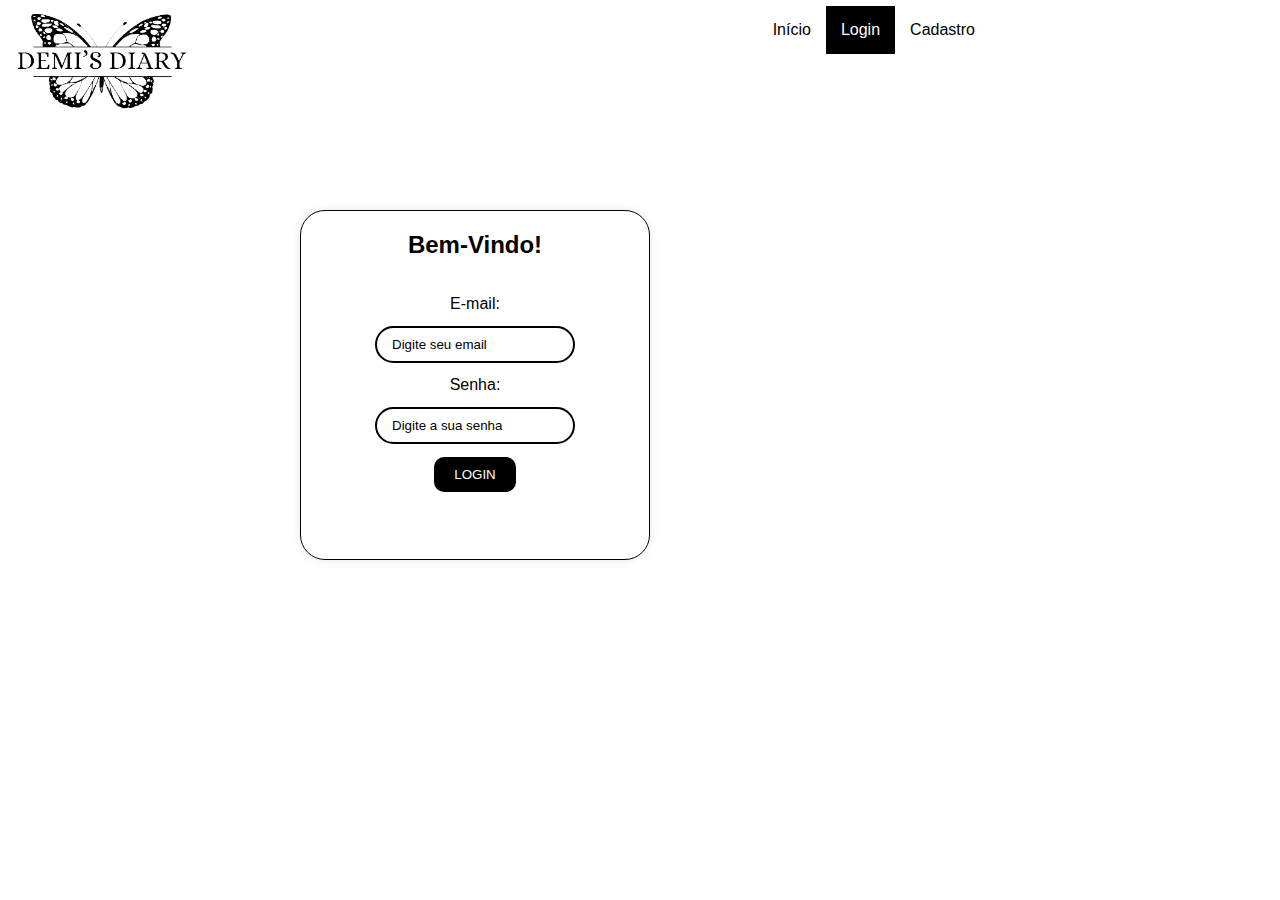
<file: Demi's Diary/public/login.html>
<!DOCTYPE html>
<html lang="pt-br">

<head>
    <meta charset="UTF-8">
    <meta name="viewport" content="width=device-width, initial-scale=1.0">
    <title>Demi's Diary || Cadastro</title>
    <link rel="stylesheet" href="style.css">
    <script src="./js/sessao.js"></script>
</header>

<body id="Bodylogin">
    <!--INÍCIO HEADER-->
    <header>
        <div class="containerlogin">
            <div class="logo">
                <a href="index.html"><img src="img/logo.png" class="imagemLogo"></a>
            </div>
            <div class="menu">
                <nav>
                    <ul>
                        <li><a href="index.html">Início</a></li>
                        <li class="active"><a href="login.html">Login</a></li>
                        <li><a href="cadastro.html">Cadastro</a></li>
                    </ul>
                </nav>
            </div>
        </div>
    </header>
    <div class="">
        <div class="login">
            <div class="alerta_erro">
                <div class="card_erro" id="cardErro">
                    <span id="mensagem_erro"></span>
                </div>
            </div>
            <div class="card">
                <h2>Bem-Vindo!</h2><br><br>
                <div class="formulario">
                    <div class="campo">
                        <label>E-mail:</label>
                        <input type="text" placeholder="Digite seu email" id="email_input">
                    </div>
                    <div class="campo">
                        <label>Senha:</label>
                        <input type="password" placeholder="Digite a sua senha" id="senha_input">
                    </div>
                    <button onclick="entrar()">LOGIN</button>
                </div>
                <div id="div_aguardar" class="loading-div">
                    <img src="./assets/circle-loading.gif" id="loading-gif" />
                </div>

                <div id="div_erros_login"></div>
            </div>
        </div>
</body>
</html>
<script>


    function entrar() {
        aguardar();
        var emailVar = email_input.value;
        var senhaVar = senha_input.value;

        if (emailVar == "" || senhaVar == "") {
            cardErro.style.display = "block"
            mensagem_erro.innerHTML = "Preencha Todos Os Campos!";
            finalizarAguardar();
            return false;
        }
        else {
            setInterval(sumirMensagem, 5000)
        }

        console.log("FORM LOGIN: ", emailVar);
        console.log("FORM SENHA: ", senhaVar);

        fetch("/usuarios/autenticar", {
            method: "POST",
            headers: {
                "Content-Type": "application/json"
            },
            body: JSON.stringify({
                emailServer: emailVar,
                senhaServer: senhaVar
            })
        }).then(function (resposta) {
            console.log("ESTOU NO THEN DO entrar()!")

            if (resposta.ok) {
                console.log(resposta);

                resposta.json().then(json => {
                    console.log(json);
                    console.log(JSON.stringify(json));
                    sessionStorage.EMAIL_USUARIO = json.email;
                    sessionStorage.NOME_USUARIO = json.nome;
                    sessionStorage.ID_USUARIO = json.idUsuario;
                    sessionStorage.ALBUM_USUARIO = json.fk_album;
                  //  sessionStorage.CPF_USUARIO = json.cpf;

                    //mudei para a pagina de quiz
                    setTimeout(function () {
                        window.location = "/dashboard/dashboard.html";
                    }, 1000); // apenas para exibir o loading

                });

            } else {

                console.log("Houve um erro ao tentar realizar o login!");

                resposta.text().then(texto => {
                    console.error(texto);
                    finalizarAguardar(texto);
                });
            }

        }).catch(function (erro) {
            console.log(erro);
        })

        return false;
    }

    function sumirMensagem() {
        cardErro.style.display = "none"
    }

</script>
</file>
<file: Demi's Diary/public/style.css>
*{
    margin: 0;
    padding: 0;
    box-sizing: border-box;
    font-family: Arial, Helvetica, sans-serif;
}

/* INÍCIO CSS DA HEADER */
header{
    display: flex;
    height: 60px;
}
.headerindex{
    display: flex;
    height:100vh;
    background-image: url(https://rare-gallery.com/uploads/posts/130561-demi-lovato-american-way-magazine-hd.jpg);
    background-size: cover;
    background-attachment: fixed;
}

.containerlogin {
    width: 990px;
    display: flex;
    justify-content: space-between;
    ;

}

.headerindex .logo{
    display: flex;
    width: 200px;

}


.imagemLogo{
    display: flex;
    width: 200px;
   
}

.menu{
    display: block;
    margin-bottom:auto;
    margin-top: 6px;
    margin-left: 412px;
}

nav ul{
    display: flex;
    align-items: end;
}

nav a{
    display:flex;
    padding: 15px;
    text-decoration: none;
    color: #000000;
}

nav .active a, nav a:hover{
    background-color: #000000;
    color: #ffffff;
}

nav ul, nav li{
    list-style: none;
    margin: 0;
    padding: 0;
}

.banner {
    display: flex;
    width: 380px;
    padding: 0px;
    align-items: center;
    justify-content: center;
}

.banner p {
    font-size: 30px;
    margin: 18px 0;
    display: flex;
    align-items: center;
    justify-content: flex-end;
}

/* FIM CSS HEADER */

/* INÍCIO CSS DOS BANERS */

.introducao .container {
    display: flex;
    align-items: center;
    justify-content: space-between;
}

.introducao .introducaotext {
    width: 50%;
    padding: 0 40px;
}

.introducao .introducaotext h3 {
    font-size: 56px;
    color: #000000;
}

.introducao .introducao p {
    margin: 5px 0 10px 0;
}

.introducao .introducaotext a {
    width: 150px;
    text-align: center;
}

.social {
    padding: 40px;
}

.social .container {
    justify-content: space-evenly;
}

.card {
    text-align: center;
    width: 250px;
    height: 400px;
    box-shadow:0 0 10px rgba(0, 0, 0, 0.1);
    border-radius: 10px;
    padding: 30px;
    margin: 40px;
}

.card img {
    width: 200px;
    height: 200px;
}

.card h4 {
    font-size: 24px;
    color: #000000;
}
.containeralone{
    display: flex;
    justify-content: center;
    align-items: center;
}

button{ 
    padding: 10px 20px;
    background-color: #000000;
    color: white;
    border: none;
    cursor: pointer;
    border-radius: 10px;
    }
    
/* FIM CSS BANERS*/
#grafico_album{
    height: 400px;
    width: 600px;
}

.grafico{
    display: flex;
    align-items: center;
    justify-content: center;
}
.subdiv{
    display: flex;
    align-items: center;
    justify-content: center;
}


/* INÍCIO CSS ALBUNS */
.textinho{
    display: flex;
    align-items: center;
    justify-content: center;
    margin-top: 30px;
}

.carousel {
    position: relative;
    width: 100%;
    overflow: hidden;
    margin-bottom: 20px;
    display: flex;
    align-items: center;
    justify-content: center;
    flex-direction: column;
}

.section {
    display: flex;
    gap: 90px; /* Espaçamento entre as imagens */
    transition: transform 0.5s ease;
    margin-bottom: 10px;
}

.section img {
    width: 200px; /* Largura das imagens */
    height: auto;
    transition: transform 0.3s ease;
}

.section img:hover {
    transform: scale(1.1); /* Efeito de escala ao passar o mouse */
}

/* FIM CSS ALBUNS */

/* INÍCIO CSS FOOTER */

.footer {
    display: flex;
    color: rgb(0, 0, 0);
    bottom: 0;
    width: 100%;
    justify-content: end;
    

}

/* FIM CSS FOOTER */

/* CSS CADASTRO*/

/* BODY */
.headercadastro{
    display: flex;
    height: 60px;
}

#Bodycadastro{
    background-size: cover;
    overflow: hidden;
    background-repeat: no-repeat;
    background-image: url(img/fotofundo.jpg);
}

.cadastro{
    display: flex;
    align-items: end;
    justify-content: end;
    margin-top:60px;
    margin-bottom: 130px;
    margin-left: 800px;
    
}

.containercadastro{
    width: 990px;
    display: flex;
    justify-content: space-between;;

}

.formulario{
    display: flex;
    align-items: center;
    justify-content: center;
    flex-direction: column;
}

.cadastro .card {
    justify-content: flex-end;
    border: 1px solid #000000; /* Adiciona uma borda sólida cinza ao redor do cartão */
    border-radius: 25px; /* Adiciona cantos arredondados */
    padding: 20px; /* Adiciona espaço interno ao redor do conteúdo */
    margin: 10px; /* Adiciona margem ao redor do cartão */
    margin-right: 90px;
    margin-top: 10px;
    height: 550px;
    width: 350px;
}

.cadastro .card h2{
    display: flex;
    justify-content: center;
    color: #000000;
  
}

.campo{
    display: flex;
    flex-direction: column;
    align-items: center;
}

input::placeholder {
    color: #000000;  
}
.comparacao input{
    margin: 13px;
    width: 200px;
    padding: 9px 15px;
    border: 2px solid #000000;
    border-radius: 30px;
    background: transparent;
    color: rgb(0, 0, 0);

}

.campo input{
    margin: 13px;
    width: 200px;
    padding: 9px 15px;
    border: 2px solid #000000;
    border-radius: 30px;
    background: transparent;
    color: rgb(0, 0, 0);

}
.campo select {
    margin: 13px;
    width: 200px;
    padding: 9px 15px;
    border: 2px solid #000000;
    border-radius: 30px;
    background: transparent;
    color: rgb(0, 0, 0);
}

.formulario button{ 
padding: 10px 20px;
background-color: #000000;
color: rgb(255, 255, 255);
border: none;
cursor: pointer;
border-radius: 10px;
}
        
.loading-div {
    width: 50px;
    display: none;
  }
  
  .loading-div img {
    height: 50px;
    width: 50px;
  }
  
  #div_erros_login {
    display: none;
  }
  
  .alerta_erro{
    display: flex;
    justify-content: flex-start;
  }
  
  .card_erro {
    display: none;
    background-color:transparent;
    color: black;
    width: 220px;
    justify-content: start;
    align-items: start;
    border-radius: 20px;
    border: #2e121d 3px solid;
    padding: 10px;
    margin-bottom: 400px;
  }
  
  .card_erro #mensagem_erro{
    font-weight: 500;
    font-size: 20px;
  }
  /* FIM CSS CADASTRO*/

  /* INICIO CSS LOGIN*/
  #Bodylogin{
    background-image: url(https://cdn.wallpapersafari.com/62/87/4zwd27.jpg);
    background-size: cover;
    background-repeat: no-repeat;
    overflow: hidden;
}

.login{
    display: flex;
    align-items: center;
    justify-content: start;
    margin-top:60px;
    margin-bottom: 130px;
    margin-left: 250px;
    
}

.login .card {
    justify-content: flex-end;
    border: 1px solid #000000; /* Adiciona uma borda sólida cinza ao redor do cartão */
    border-radius: 25px; /* Adiciona cantos arredondados */
    padding: 20px; /* Adiciona espaço interno ao redor do conteúdo */
    margin: 20px; /* Adiciona margem ao redor do cartão */
    margin-left: 50px;
    margin-top: 90px;
    height: 350px;
    width: 350px;
}

.login .card h2{
    display: flex;
    justify-content: center;
    color: #000000;
  
}

/* INICIO CSS QUIZ*/
#bodyQuiz {
    margin: 0;
    padding: 0;
    background-image: url(https://images3.alphacoders.com/106/1065118.jpg);
    background-size: cover;
    background-color: rgb(197, 78, 181);
    overflow: hidden;
    background-repeat: no-repeat;
    background-attachment: fixed;
 
}

a {
    text-decoration: none;
    color: black;
}



.quiz {
    position: absolute;
    margin: auto;
    margin-top: 15px;
    display: flex;
    flex-direction: row;
    justify-content: space-around;
    align-items: center;
    width: 100%;
    height: 70%;
}

.divPai {
    width: 16%;
    height: 40%;
}

.jogo {
    background-color:transparent;
    border: 1px solid black;
    margin-right: 600px;
    width: 50%;
    height: 90%;
    border-radius: 20px;
    padding: 8px;
    display: none;
    flex-direction: column;
    align-items: center;
}

.number {
    display: flex;
    font-size: 30px;
    justify-content: space-between;
    width: 90%;
    padding: 5px;
    font-weight: 500;
}

.containerperguntas{
    display: flex;
    width: 90%;
    height: 20%;
    font-size: 22px;
    text-align: center;
}

.alternatives {
    display: flex;
    margin-top: 30px;
    border-radius: 10px;
    width: 90%;
    height: 50%;
    flex-wrap: wrap;
    justify-content: space-evenly;
    align-items: center;
    text-align: center;
}

.botao {
    
    display: flex;
    background-color: transparent;
    width: 40%;
    height: 40%;
    margin: 10px;
    border-radius: 20px;
    justify-content: center;
    align-items: center;
    font-size: 18px;
    font-weight: 600;
    cursor: pointer;
}

.botao:hover {
    background-color: black;
    color: white;
    transform: scale(1.05);
}

.iniciar {
    height: 60%;
    display: flex;
    justify-content: space-evenly;
    align-items: center;

}

.jogo .titulo {
    font-size: 30px;
    font-weight: 600;
    text-align: center;
}

.jogo button {
    padding: 10px 20px;
    background-color: #000000;
    color: white;
    border: none;
    cursor: pointer;
    border-radius: 10px;
}

.jogo button:hover {
    transform: scale(1.1);
    cursor: pointer;
}


.errado {
    background-color: rgb(189, 34, 34);
    transition: background-color 300ms linear
}
.correto {
    background-color: rgb(32, 209, 41);
    transition: background-color 300ms linear;
}

.errado:hover {
    background-color: rgb(189, 34, 34);
}

.correto:hover {
    background-color: rgb(32, 209, 41);
}


.pontuacao {
    font-size: 30px;
    font-weight: 400;
    text-align: center;
}
.esquerda{
    position: fixed;
    margin-top: 50px;
    height: 800px;
    background-color: black;
    width: 200px;
  }
  .direita{
    position: fixed;
    margin-top: 50px;
    height: 800px;
    background-color: #000000;
    margin-left: 1300px;
    width: 200px;
  }
  .divcentral{
    display: flex;
    align-items: center;
    justify-content: center;
    background-color: #7B241C;
    margin-top: 50px;
    height: 800px;
    width: 1000px;
    margin-left: 200px;
  }

  .side-nav{
    display: flex;
    flex-direction: column;
    height: 100%;
    width: 14vw;
    position: fixed;
    background-color: white;
    padding-top: 20px;
  }

  .side-nav h3{
    font-size: 20px;
    color: #000000;
    margin-top: 30px;
    text-align: center;
  }

.side-nav a{
    padding: 10px 15px;
    text-decoration: none;
    font-size: 18px;
    color: #000000;
    display: block;
    margin: 20px 0px 20px 20px;

}
.side-nav .active{
    background-color:black;
    color: antiquewhite;
    border-top-left-radius: 20px;
    border-bottom-left-radius: 20px;
}
.side-nav a:hover , .active {
    background-color:black;
    color: antiquewhite;
    border-top-left-radius: 20px;
    border-bottom-left-radius: 20px;
}

.side-nav img{
    width: 200px;
    height: 130px;
}


#graficos{
    display: flex;
    justify-content: center;
    padding: 5px;
    border-radius: 10px;
    margin-top: 70px;
    height: 400px;
    width: 600px;
    
    }

    .max{
        display: flex;
        justify-content: center;
        border-radius: 10px;
        height: 400px;
        width: 640px;

    }
    
    .maiormenor{
        display: flex;
        flex-direction: row;
    }
    
    .div2{
        display: flex;
        flex-direction: row;
    }
    .graficos2{
        display: flex;
    justify-content: center;
    padding: 5px;
    border-radius: 10px;
    margin-top: 70px;
    height: 500px;
    width: 640px;
    }



    .introducaodash{
        display: flex;
        justify-content: center;
        align-items: center;
        flex-direction: column;
        height: 220px;
        width: 520px;
        border-radius: 30px;
        margin-top: 280px;
        background-color: white;
    }
    .teste{
        display: flex;
        align-items: center;
        justify-content: space-around;
        flex-direction: row;    
        width: 86vw;
        margin-left: 197px;

    }

    .divdirecao{
        display: flex;
        width: 500px;
        height: 180%;
        margin-top: 550px;

    }
    .blocos{
        display: flex;
        height: 90px;
        align-items: center;
        justify-content: center;
        width: 1000px;
        margin-top:40px;
        margin-right: 500px;
        border-radius: 20px;
        background-color: white;
    }

    .bodydash{
        width: 100%;
        height: 100%;
        background-size:cover;
        background-repeat: no-repeat;
        background-attachment: fixed;
        background-image: url(https://images.hdqwalls.com/wallpapers/demi-lovato-gq-spain-2023-11.jpg);
    }
    #meuGrafico{
        background-color: white;

    }
   
    #Grafico3{
        margin-left: 30px;
        margin-top: 30px;
        background-color: white;
     
    }

    .footer {
        background-color: #C8C4C1;
        color: black;
    }
    
    .footer-container {
        display: flex;
        justify-content: space-between;
        align-items: flex-start;
        flex-wrap: wrap;
        max-width: 1200px;
        margin: 0 auto;
        padding: 0 20px;
    }
    
    .footer-section {
        flex: 1;
        margin: 20px;
    }
    .footer-title {
        font-size: 20px;
        margin-bottom: 20px;
        border-bottom: 2px solid #cd6dba;
        display: inline-block;
        padding-bottom: 5px;
    }
    
    .footer-section ul {
        list-style: none;
    }
    
    .footer-section ul li {
        margin-bottom: 10px;
    }
    
    .footer-section ul li a {
        color: black;
        text-decoration: none;
        transition: color 0.3s;
    }
    
    .footer-section ul li a:hover {
        color: #cd6dba;
    }
    
    .footer-section p {
        line-height: 1.6;
    }

    .social-icons {
        margin-top: 20px;
    }
    
    .social-icons a {
        display: inline-block;
        margin-right: 10px;
        transition: transform 0.3s;
    }
    
    .social-icons a img {
        width: 30px;
        height: 30px;
    }
    
    .social-icons a:hover {
        transform: scale(1.1);
    }
    
    .footer-bottom {
        text-align: center;
        margin-top: 40px;
        border-top: 1px solid #cd6dba;
        padding-top: 20px;
    }
    
    .footer-bottom p {
        margin-bottom: 0;
    }
    

    .quadrinhos{
        display: flex;
        flex-direction: row;
        justify-content: space-evenly;
        margin-top: 10px;
        margin-left:300px;
        
        }

        html{
            height: 100%;
            width: 100%;
        }
        
        .totalquestoes{
          display: flex;
          height: 100px;
        text-align: center;
        justify-content: center;
          flex-direction: column;
          width: 200px;
          border-radius: 20px;
          border: 1px solid black;
          background-color: white;
        }
        
        .maiornota{
          display: flex;
          height: 100px;
          text-align: center;
          justify-content: center;
          flex-direction: column;
          width: 200px;
          border-radius: 20px;
          border: 1px solid black;
          background-color: white;
        }
        
        .menornota{
          display: flex;
          height: 100px;
          width: 200px;
          text-align: center;
          justify-content: center;
          align-items: center;
          flex-direction: column;
          border-radius: 20px;
          border: 1px solid black;
          background-color: white;
        }
        
        .mediaacertos{
          display: flex;
          height: 100px;
          width: 200px;
          text-align: center;
          justify-content: center;
          flex-direction: column;
          border-radius: 20px;
          border: 1px solid black;
          background-color: white;
        }
        
        #Grafico2{
            background-color: white;
        
            
        }
.ultimaPontuacao{
    display: flex;
    justify-content: center;
    margin-right: 10px;
    height: 399px;
    width: 600px;
    border: 1px solid black;
    margin-left: 10px;
    }
    
    #graficosdiv{
    display: flex;
    margin-left: 200px;
    padding: 20px;
    margin-top: 20px;
    
    }
    .historico {
      border: 1px solid black;
      display: flex;
      justify-content: center;
      height: 400px;
      width: 600px;
      margin-right: 30px;
    
    }
    .graph {
      width: 70%;
      margin: auto;
     
    }
    
    .graph_titulo{
      margin-right: 100px;
    }
    
    .tituloGraficos {
      color: rgb(216, 216, 216);
      display: flex;
      justify-content: center;
    }
</file>
